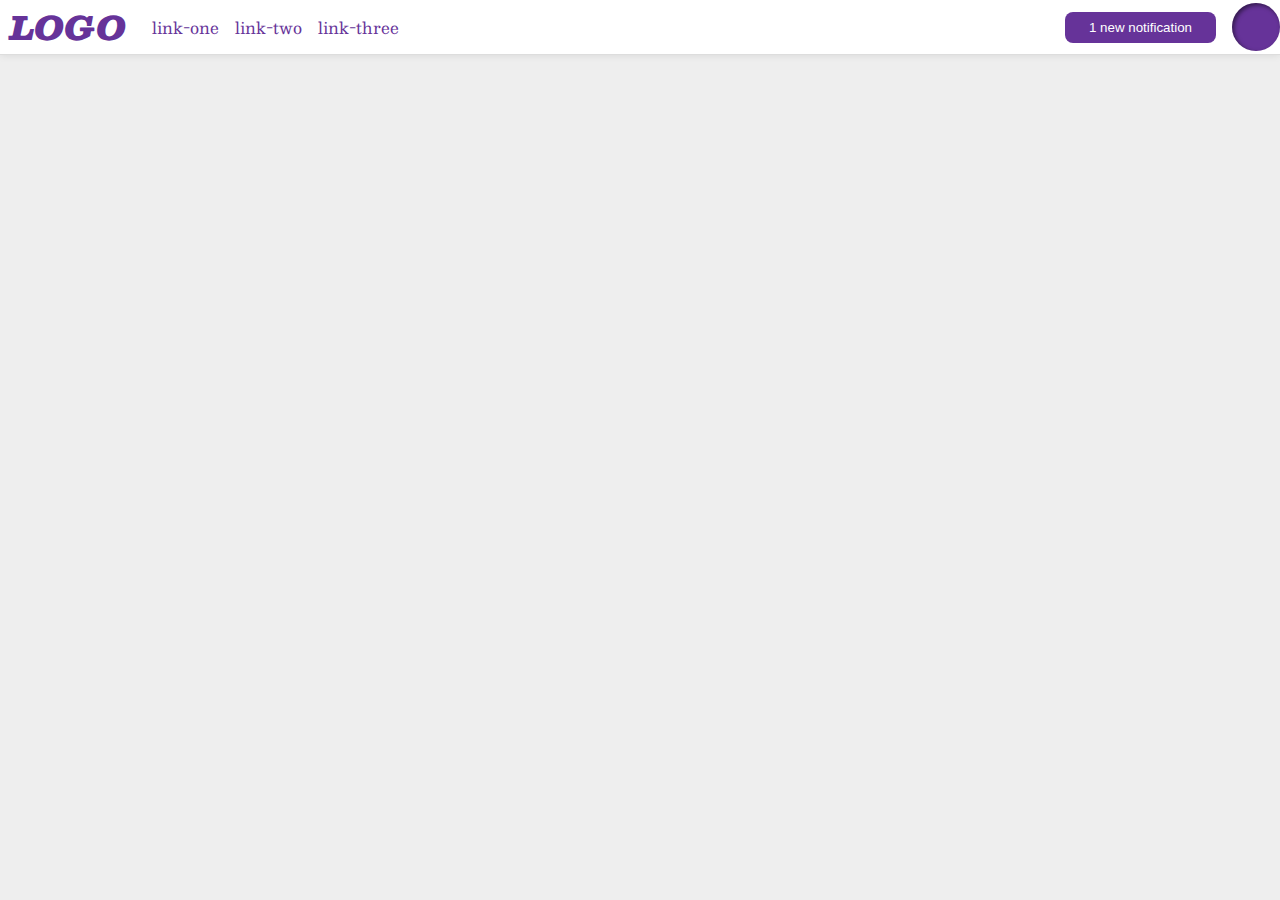
<file: flex/03-flex-header-2/index.html>
<!DOCTYPE html>
<html lang="en">
  <head>
    <meta charset="UTF-8">
    <meta http-equiv="X-UA-Compatible" content="IE=edge">
    <meta name="viewport" content="width=device-width, initial-scale=1.0">
    <title>Flex Header 2</title>
    <link rel="stylesheet" href="style.css">
  </head>
  <body>
    <div class="header">
      <div class="left-container">
        <div class="logo">
          LOGO
        </div>
        <ul class="links">
          <li><a href="google.com">link-one</a></li>
          <li><a href="google.com">link-two</a></li>
          <li><a href="google.com">link-three</a></li>
        </ul>
      </div>

      <div class="right-container">

        <button class="notifications">
          1 new notification
        </button>
        <div class="profile-image"></div>
      </div>
    </div>
    
  </body>
</html>
</file>
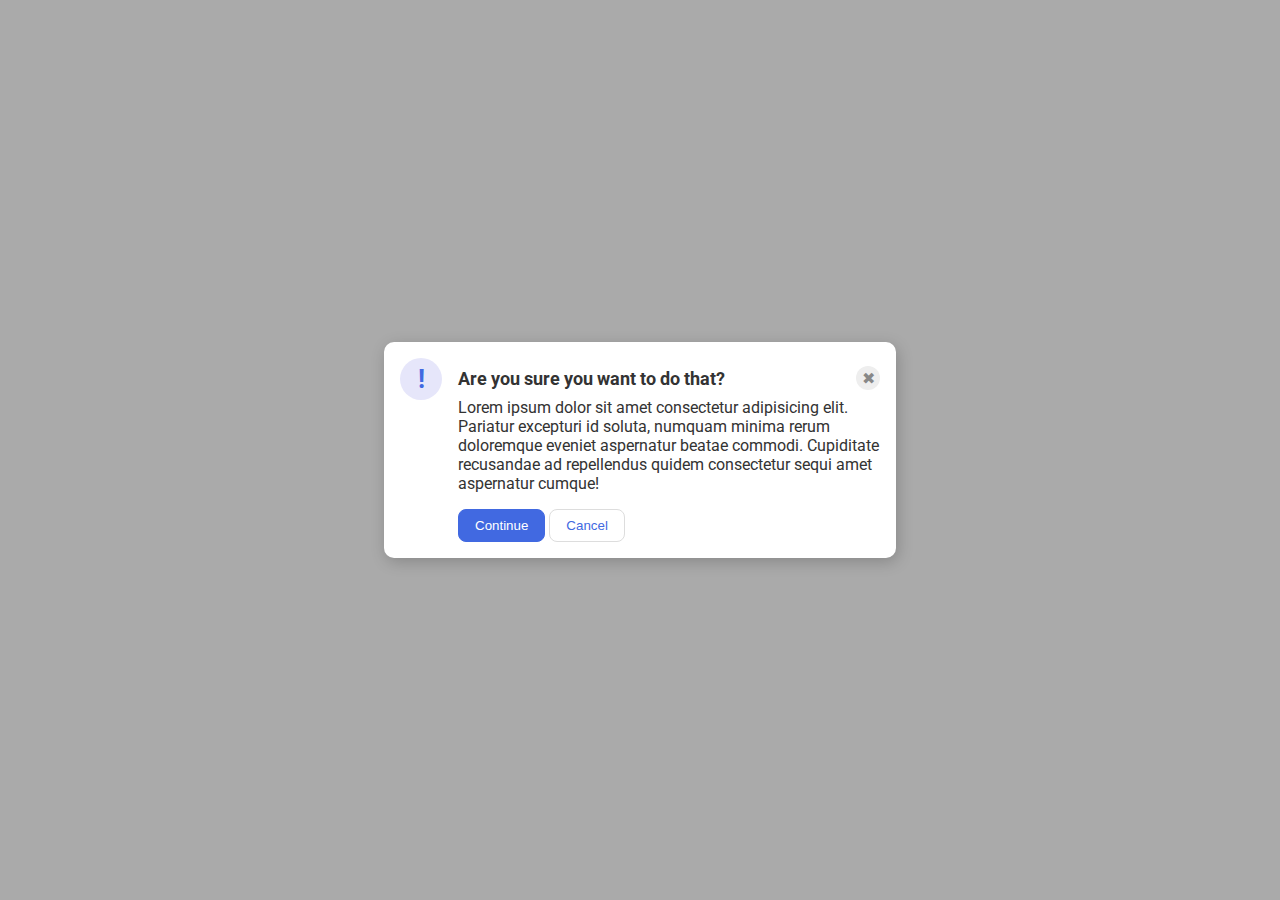
<file: flex/05-flex-modal/index.html>
<!DOCTYPE html>
<html lang="en">
  <head>
    <meta charset="UTF-8">
    <meta http-equiv="X-UA-Compatible" content="IE=edge">
    <meta name="viewport" content="width=device-width, initial-scale=1.0">
    <link rel="stylesheet" href="style.css">
    <title>Modal</title>
  </head>
  <body>
    <div class="modal">
      <div class="icon">!</div>
      <div class="container">
        <div class="header">Are you sure you want to do that?
          <div class="close-button">✖</div>
        </div>
        <div class="text">Lorem ipsum dolor sit amet consectetur adipisicing elit. Pariatur excepturi id soluta, numquam minima rerum doloremque eveniet aspernatur beatae commodi. Cupiditate recusandae ad repellendus quidem consectetur sequi amet aspernatur cumque!</div>
        <button class="continue">Continue</button>
        <button class="cancel">Cancel</button>
      </div>
    </div>
  </body>
</html>
</file>
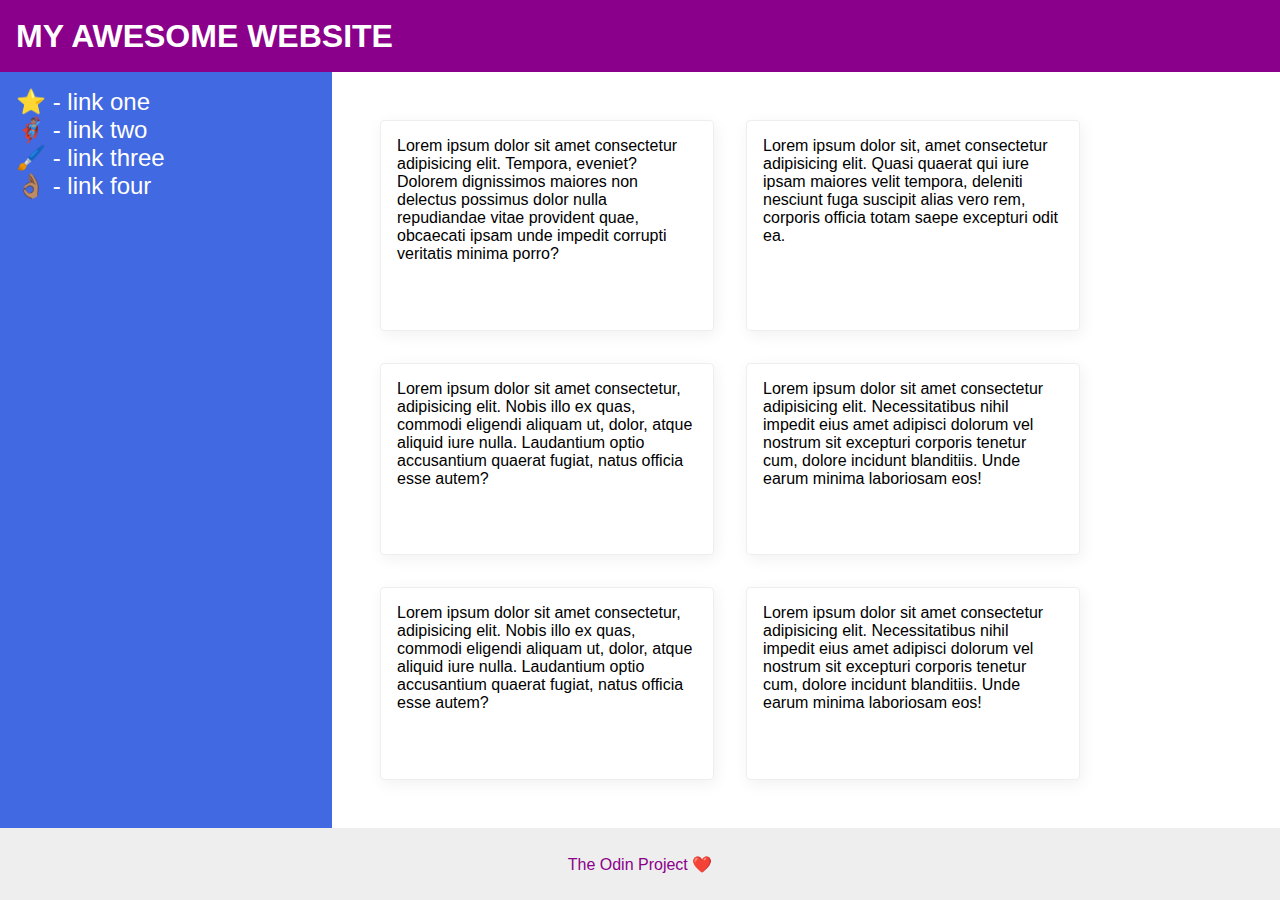
<file: flex/07-flex-layout-2/index.html>
<!DOCTYPE html>
<html lang="en">
  <head>
    <meta charset="UTF-8">
    <meta http-equiv="X-UA-Compatible" content="IE=edge">
    <meta name="viewport" content="width=device-width, initial-scale=1.0">
    <title>The Holy Grail</title>
    <link rel="stylesheet" href="style.css">
  </head>
  <body>
    <div class="header">
      MY AWESOME WEBSITE
    </div>
    

    <div class="container">
      <div class="sidebar">
        <ul>
          <li><a href="#">⭐ - link one</a></li>
          <li><a href="#">🦸🏽‍♂️ - link two</a></li>
          <li><a href="#">🖌️ - link three</a></li>
          <li><a href="#">👌🏽 - link four</a></li>
        </ul>
      </div>
      
      <div class="cards-container">
        <div class="card">Lorem ipsum dolor sit amet consectetur adipisicing elit. Tempora, eveniet? Dolorem dignissimos maiores non delectus possimus dolor nulla repudiandae vitae provident quae, obcaecati ipsam unde impedit corrupti veritatis minima porro?</div>
        <div class="card">Lorem ipsum dolor sit, amet consectetur adipisicing elit. Quasi quaerat qui iure ipsam maiores velit tempora, deleniti nesciunt fuga suscipit alias vero rem, corporis officia totam saepe excepturi odit ea.</div>
        <div class="card">Lorem ipsum dolor sit amet consectetur, adipisicing elit. Nobis illo ex quas, commodi eligendi aliquam ut, dolor, atque aliquid iure nulla. Laudantium optio accusantium quaerat fugiat, natus officia esse autem?</div>
        <div class="card">Lorem ipsum dolor sit amet consectetur adipisicing elit. Necessitatibus nihil impedit eius amet adipisci dolorum vel nostrum sit excepturi corporis tenetur cum, dolore incidunt blanditiis. Unde earum minima laboriosam eos!</div>
        <div class="card">Lorem ipsum dolor sit amet consectetur, adipisicing elit. Nobis illo ex quas, commodi eligendi aliquam ut, dolor, atque aliquid iure nulla. Laudantium optio accusantium quaerat fugiat, natus officia esse autem?</div>
        <div class="card">Lorem ipsum dolor sit amet consectetur adipisicing elit. Necessitatibus nihil impedit eius amet adipisci dolorum vel nostrum sit excepturi corporis tenetur cum, dolore incidunt blanditiis. Unde earum minima laboriosam eos!</div>
      </div>
      
    </div>
    <div class="footer">
      The Odin Project ❤️
    </div>
  </body>
</html>
</file>
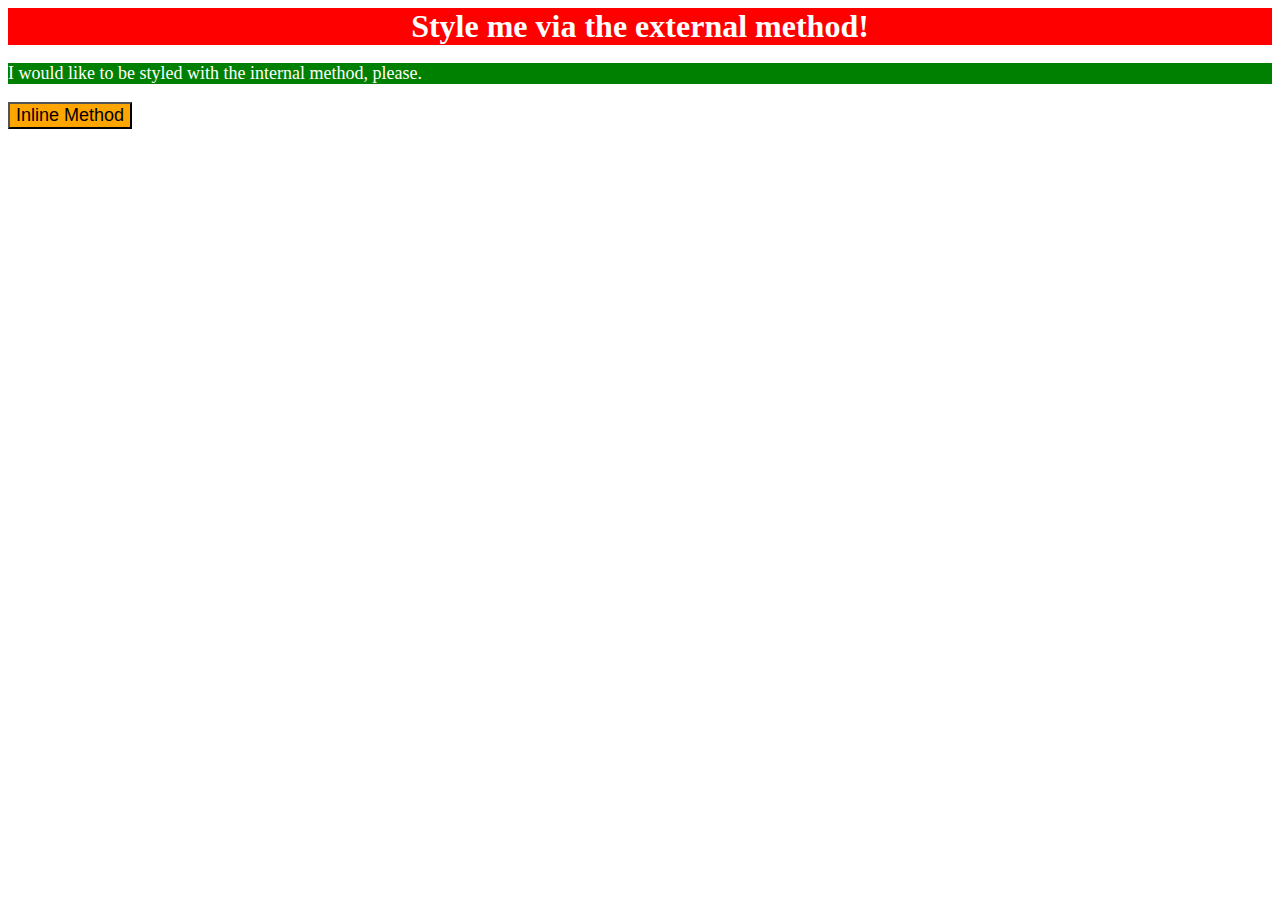
<file: foundations/01-css-methods/index.html>
<!DOCTYPE html>
<html lang="en">
  <head>
    <meta charset="UTF-8">
    <meta http-equiv="X-UA-Compatible" content="IE=edge">
    <meta name="viewport" content="width=device-width, initial-scale=1.0">
    <link rel="stylesheet" href="styles.css">
    <title>Methods for Adding CSS</title>

    <style>
      p{
        background-color: green;
        color: white;
        font-size: 18px;
      }
    </style>

  </head>

  <body>
    <div>Style me via the external method!</div>
    <p>I would like to be styled with the internal method, please.</p>
    <button style="background-color: orange; font-size: 18px;;">Inline Method</button>
  </body>

</html>
</file>
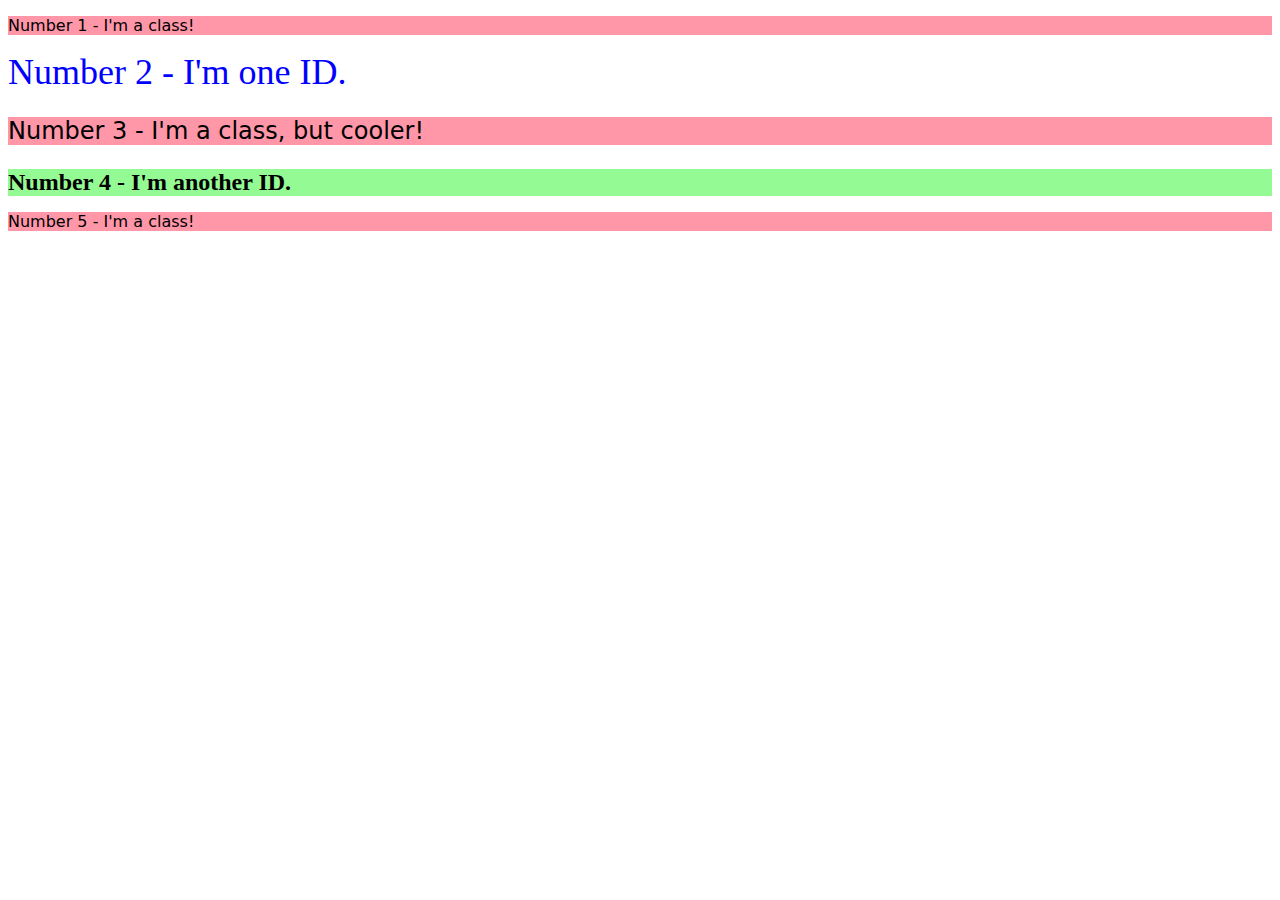
<file: foundations/02-class-id-selectors/index.html>
<!DOCTYPE html>
<html lang="en">
  <head>
    <meta charset="UTF-8">
    <meta http-equiv="X-UA-Compatible" content="IE=edge">
    <meta name="viewport" content="width=device-width, initial-scale=1.0">
    <title>Class and ID Selectors</title>
    <link rel="stylesheet" href="style.css">
  </head>
  <body>

    <p class="odd">Number 1 - I'm a class!</p>

    <div id="two">Number 2 - I'm one ID.</div>

    <p class="odd bigger">Number 3 - I'm a class, but cooler!</p>

    <div id="four" class="bigger">Number 4 - I'm another ID.</div>

    <p class="odd">Number 5 - I'm a class!</p>

  </body>
</html>
</file>
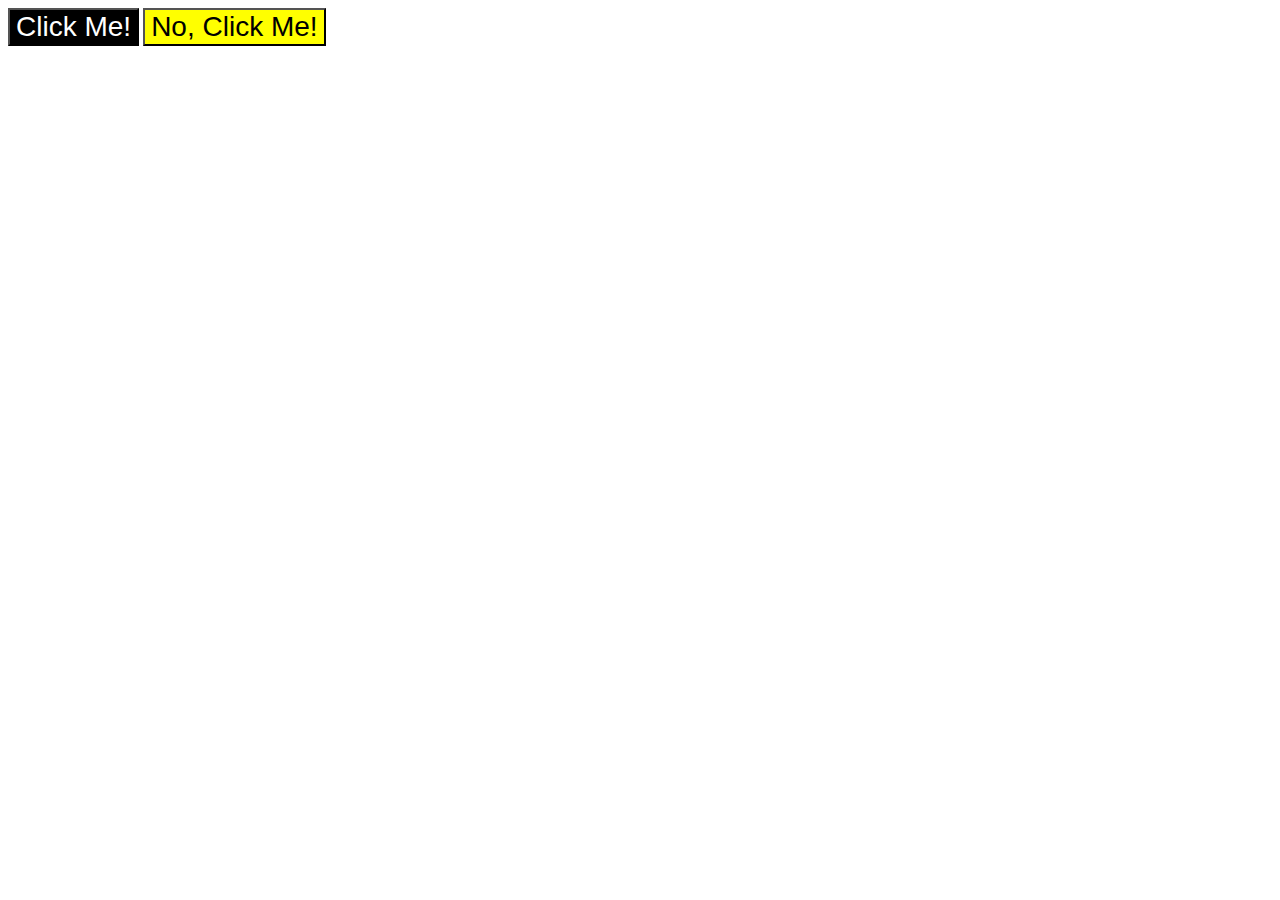
<file: foundations/03-grouping-selectors/index.html>
<!DOCTYPE html>
<html lang="en">
  <head>
    <meta charset="UTF-8">
    <meta http-equiv="X-UA-Compatible" content="IE=edge">
    <meta name="viewport" content="width=device-width, initial-scale=1.0">
    <title>Grouping Selectors</title>
    <link rel="stylesheet" href="style.css">
  </head>
  <body>
    <button class="inverted">Click Me!</button>
    <button class="fancy">No, Click Me!</button>
  </body>
</html>
</file>
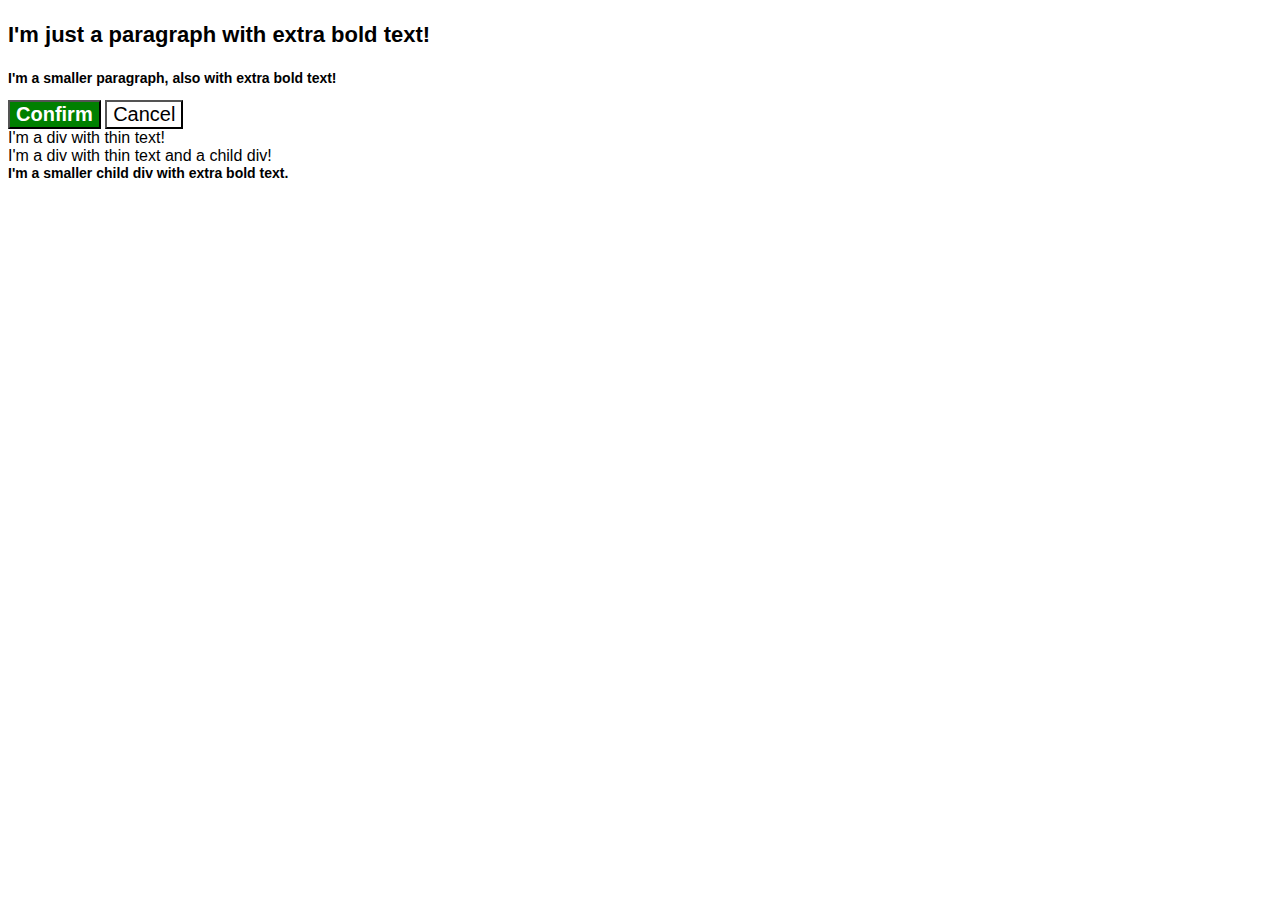
<file: foundations/06-cascade-fix/index.html>
<!DOCTYPE html>
<html lang="en">
  <head>
    <meta charset="UTF-8">
    <meta http-equiv="X-UA-Compatible" content="IE=edge">
    <meta name="viewport" content="width=device-width, initial-scale=1.0">
    <title>Fix the Cascade</title>
    <link rel="stylesheet" href="style.css">
  </head>
  <body>
    <p class="para">I'm just a paragraph with extra bold text!</p>
    <p class="small-para">I'm a smaller paragraph, also with extra bold text!</p>

    <button id="confirm-button" class="button confirm">Confirm</button>
    <button id="cancel-button" class="button cancel">Cancel</button>

    <div class="text">I'm a div with thin text!</div>
    <div class="text">I'm a div with thin text and a child div!
      <div class="text child">I'm a smaller child div with extra bold text.</div>
    </div>
  </body>
</html>
</file>
<file: flex/03-flex-header-2/style.css>
/* this is some magical font-importing.  
you'll learn about it later. */
@import url('https://fonts.googleapis.com/css2?family=Besley:ital,wght@0,400;1,900&display=swap');

body {
  margin: 0;
  background: #eee;
  font-family: Besley, serif;
}

.header {
  background: white;
  border-bottom: 1px solid #ddd;
  box-shadow: 0 0 8px rgba(0,0,0,.1);
  display: flex;
  justify-content: space-between;
  gap: 8px;
}

.profile-image {
  background: rebeccapurple;
  box-shadow: inset 2px 2px 4px rgba(0,0,0,.5);
  border-radius: 50%;
  width: 48px;
  height: 48px;
}

.logo {
  color: rebeccapurple;
  font-size: 32px;
  font-weight: 900;
  font-style: italic;
  padding: 0 10px;
}

button {
  border: none;
  border-radius: 8px;
  background: rebeccapurple;
  color: white;
  padding: 8px 24px;
}

a {
  /* this removes the line under our links */
  text-decoration: none;
  color: rebeccapurple;
}

ul {
  list-style-type: none;
  display: flex;
  margin: 0;
  padding: 0;
  gap: 16px;
}

.left-container,
.right-container{
  display: flex;
  align-items: center;
  gap: 16px;
}
</file>
<file: flex/05-flex-modal/style.css>
@import url('https://fonts.googleapis.com/css2?family=Roboto:wght@400;700&display=swap');

html, body {
  height: 100%;
}

body {
  font-family: Roboto, sans-serif;
  margin: 0;
  background: #aaa;
  color: #333;
  /* I'll give you this one for free lol */
  display: flex;
  align-items: center;
  justify-content: center;
}

.modal {
  background: white;
  width: 480px;
  border-radius: 10px;
  box-shadow: 2px 4px 16px rgba(0,0,0,.2);
  display: flex;
  gap: 16px;
  padding: 16px;
}

.icon {
  color: royalblue;
  font-size: 26px;
  font-weight: 700;
  background: lavender;
  width: 42px;
  height: 42px;
  border-radius: 50%;
  display: flex;
  align-items: center;
  justify-content: center;
  flex-shrink: 0;
}

.header{
  display: flex;
  justify-content: space-between;
  align-items: center;
  font-size: 18px;
  font-weight: 700;
  margin-bottom: 8px;
  margin-top: 8px;

}

.text{
  margin-bottom: 16px;
}

.close-button {
  background: #eee;
  border-radius: 50%;
  color: #888;
  font-weight: 400;
  font-size: 16px;
  height: 24px;
  width: 24px;
  display: flex;
  align-items: center;
  justify-content: center;
}

button {
  padding: 8px 16px;
  border-radius: 8px;
}

button.continue {
  background: royalblue;
  border: 1px solid royalblue;
  color: white;
}

button.cancel {
  background: white;
  border: 1px solid #ddd;
  color: royalblue;
}
</file>
<file: flex/07-flex-layout-2/style.css>
body {
  font-family: -apple-system, BlinkMacSystemFont, 'Segoe UI', Roboto, Oxygen, Ubuntu, Cantarell, 'Open Sans', 'Helvetica Neue', sans-serif;
  margin: 0;
  min-height: 100vh;
  display: flex;
  flex-direction: column;
}

.header {
  display: flex;
  height: 72px;
  background: darkmagenta;
  color: white;
  font-size: 32px;
  font-weight: 900;
  align-items: center;
  padding-left: 16px;
}

.footer {
  height: 72px;
  background: #eee;
  color: darkmagenta;
}

.container{
  display: flex;
  flex: 1;
}

.sidebar {
  display: flex;
  width: 300px;
  background: royalblue;
  flex-shrink: 0;
  padding: 16px;
}

a{
  font-size: 24px;
  color: white;
  text-decoration: none;
}

ul{
  margin:0;
  padding: 0;
  list-style: none;
}

.cards-container{
  display: flex;
  padding: 32px;
  flex-wrap: wrap;
}

.card {
  border: 1px solid #eee;
  box-shadow: 2px 4px 16px rgba(0,0,0,.06);
  border-radius: 4px;
  padding: 16px;
  margin: 16px;
  width: 300px;
}


.footer{
  display: flex;
  justify-content: center;
  align-items: center;
}
</file>
<file: foundations/01-css-methods/styles.css>
div {
    background-color: red;
    color: white;
    font-size: 32px;
    text-align: center;
    font-weight: bold;
}
</file>
<file: foundations/02-class-id-selectors/style.css>
.odd{
    background-color: rgb(255, 151, 169);
    font-family: Verdana, "DejaVu Sans", sans-serif;
}

#two{
    color: blue;
    font-size: 36px;
}

.bigger{
    font-size: 24px;
}

#four{
    background-color: rgb(148, 250, 148);
    font-weight: bold;
}
</file>
<file: foundations/03-grouping-selectors/style.css>
.inverted,
.fancy {
  font-family: Helvetica, "Times New Roman", sans-serif;
  font-size: 28px;
}

.inverted {
  background-color: black;
  color: white;
}

.fancy {
  background-color: yellow;
}
</file>
<file: foundations/06-cascade-fix/style.css>
body{
  font-family:Arial, Helvetica, sans-serif
}

.para,
.small-para {
  color: hsl(0, 0%, 0%);
  font-weight: 800;
}

.small-para {
  font-size: 14px;
}

.para {
  font-size: 22px;
}

#confirm-button {
  background: green;
  color: white;
  font-weight: bold;
} 

.button {
  background-color: rgb(255, 255, 255);
  color: rgb(0, 0, 0);
  font-size: 20px;
}

.child {
  color: rgb(0, 0, 0);
  font-weight: 800;
  font-size: 14px;
}

div .text .child {
  color: rgb(0, 0, 0);
  font-size: 22px;
  font-weight: 100;
}
</file>
